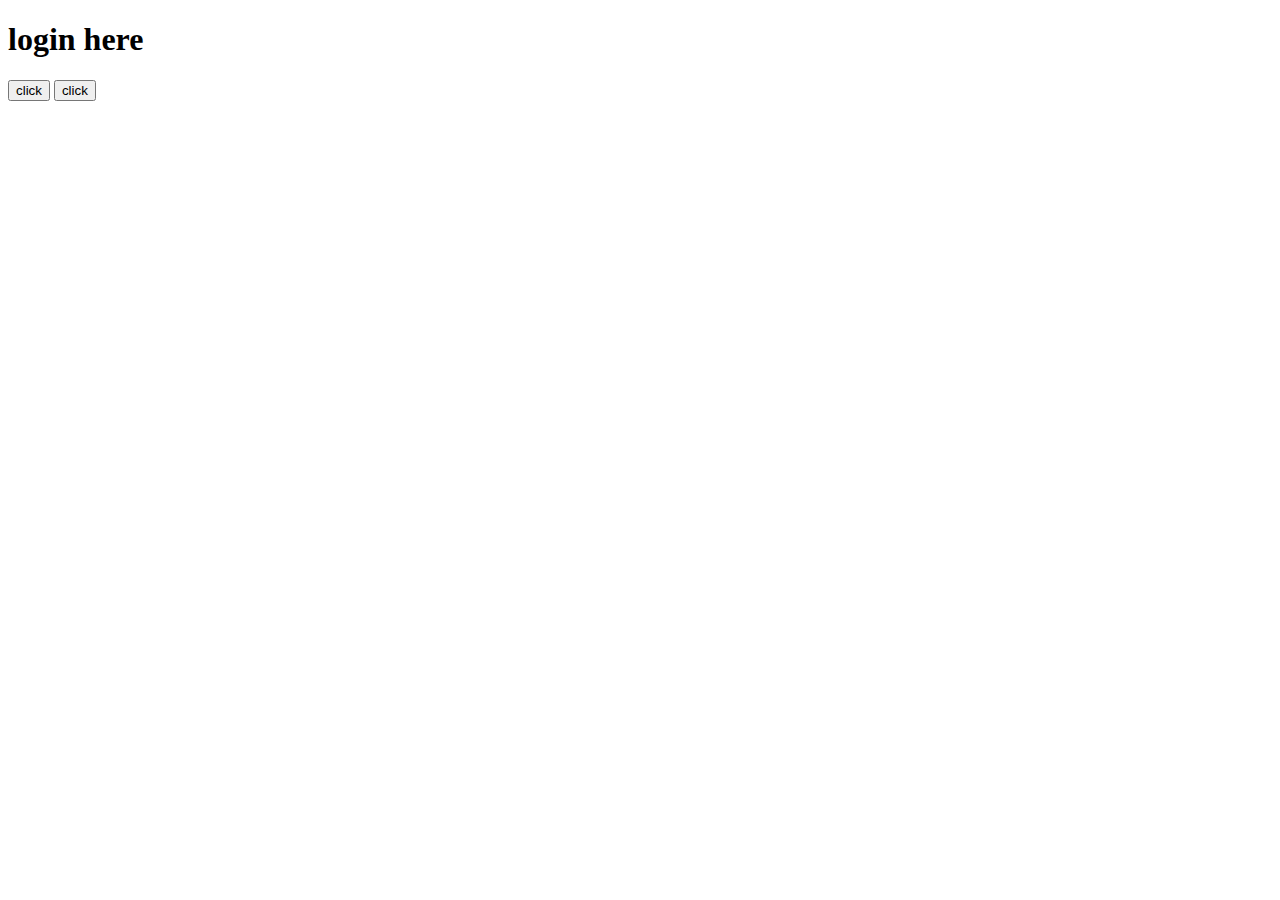
<file: nov_26_hospital project/login.html>
<!DOCTYPE html>
<html lang="en">
<head>
    <meta charset="UTF-8">
    <meta name="viewport" content="width=device-width, initial-scale=1.0">
    <title>Login</title>
</head>
<body>
    <h1>login here</h1>
    <button type="button"> click</button>
    <button type="button"> click</button>

</body>
</html>
</file>
